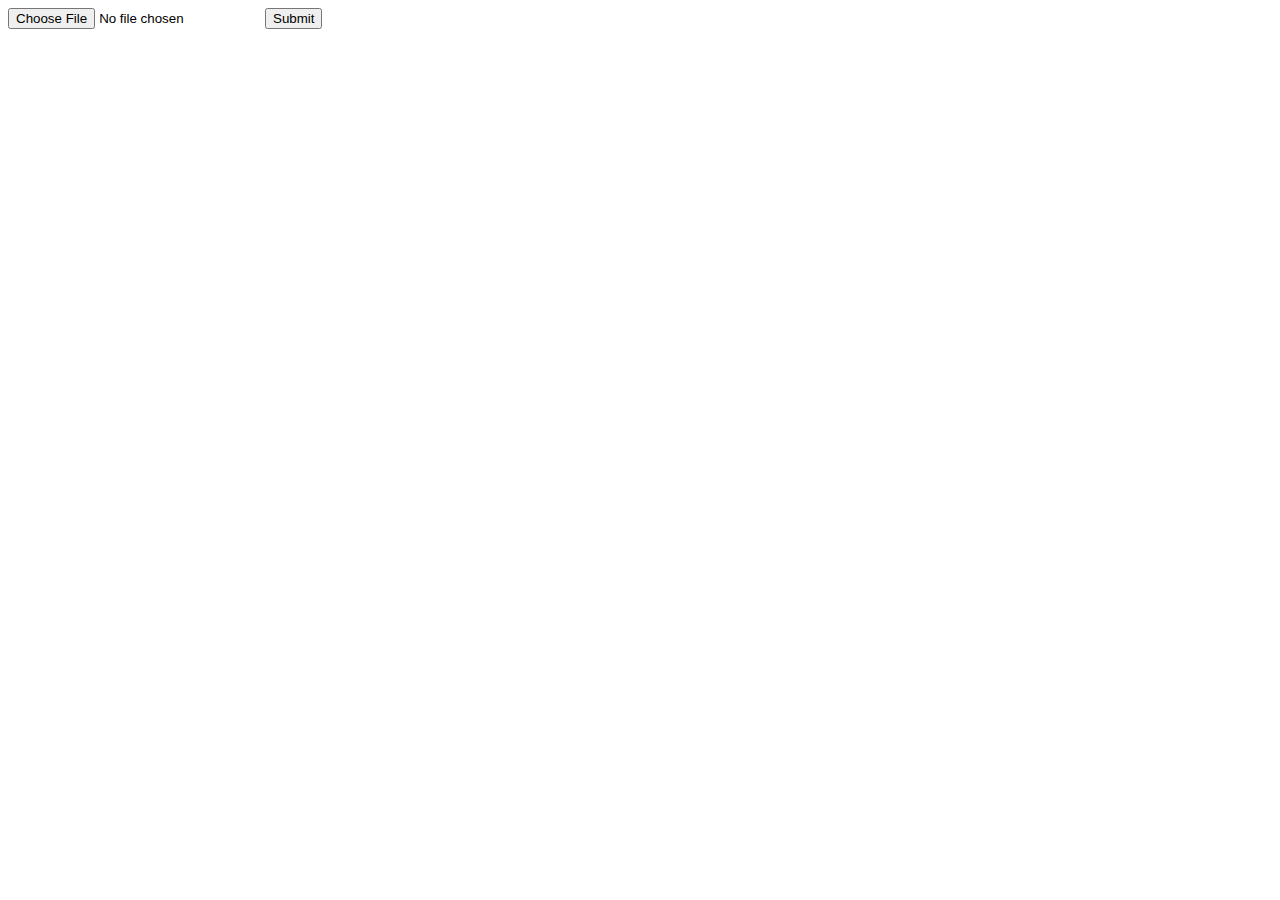
<file: templates/upload.html>
<html>
   <body>
   
      <form action = "http://localhost:5000/uploader" method = "POST" 
         enctype = "multipart/form-data">
         <input type = "file" name = "file" />
         <input type = "submit"/>
      </form>
      
   </body>
</html>
</file>
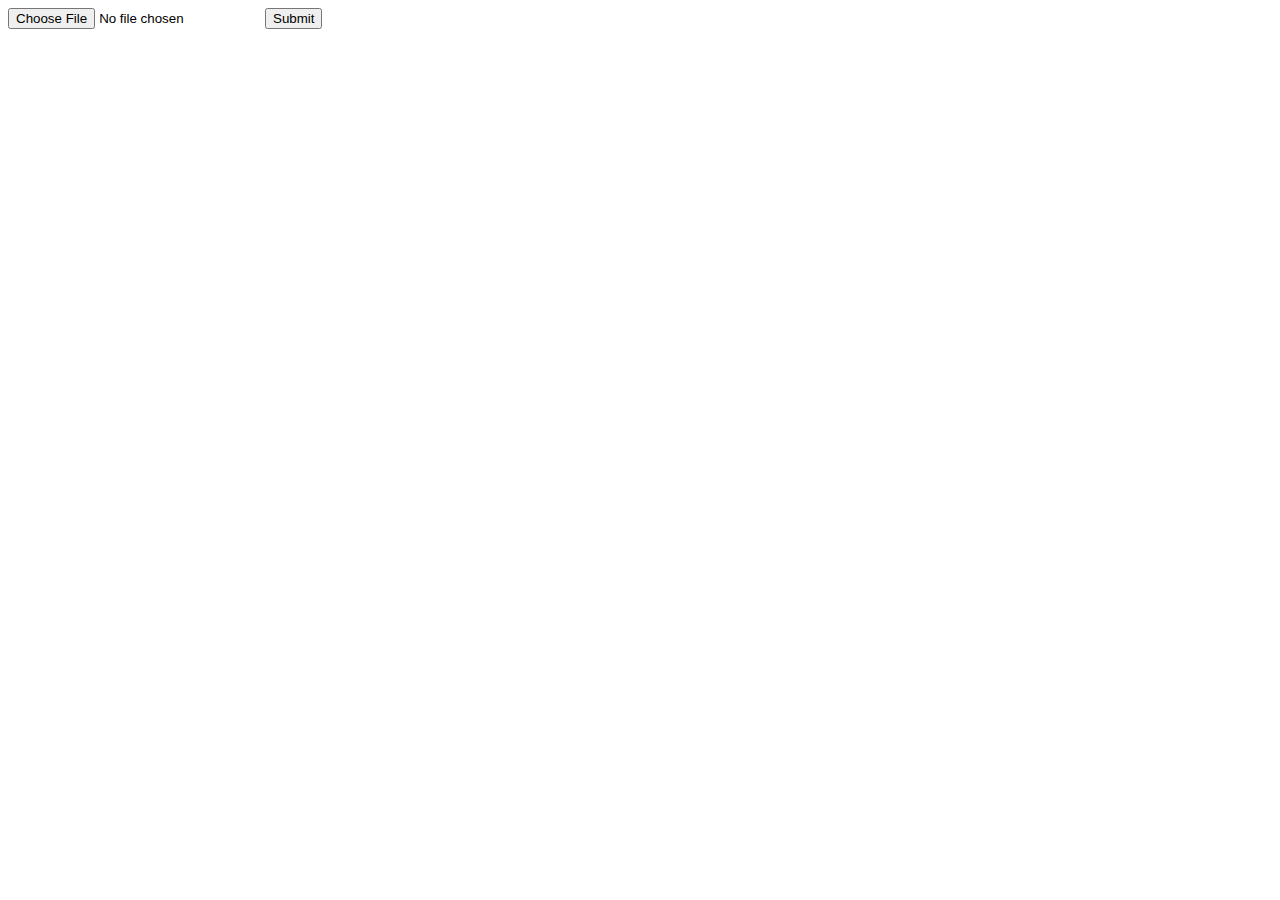
<file: templates/upload2.html>
<html>
<head>
	<title>Upload</title>
</head>
<body>
<form method=POST enctype=multipart/form-data action="{{ url_for('upload') }}">
    <input type=file name=photo>
    <input type="submit">
</form>
</body>
</html>
</file>
